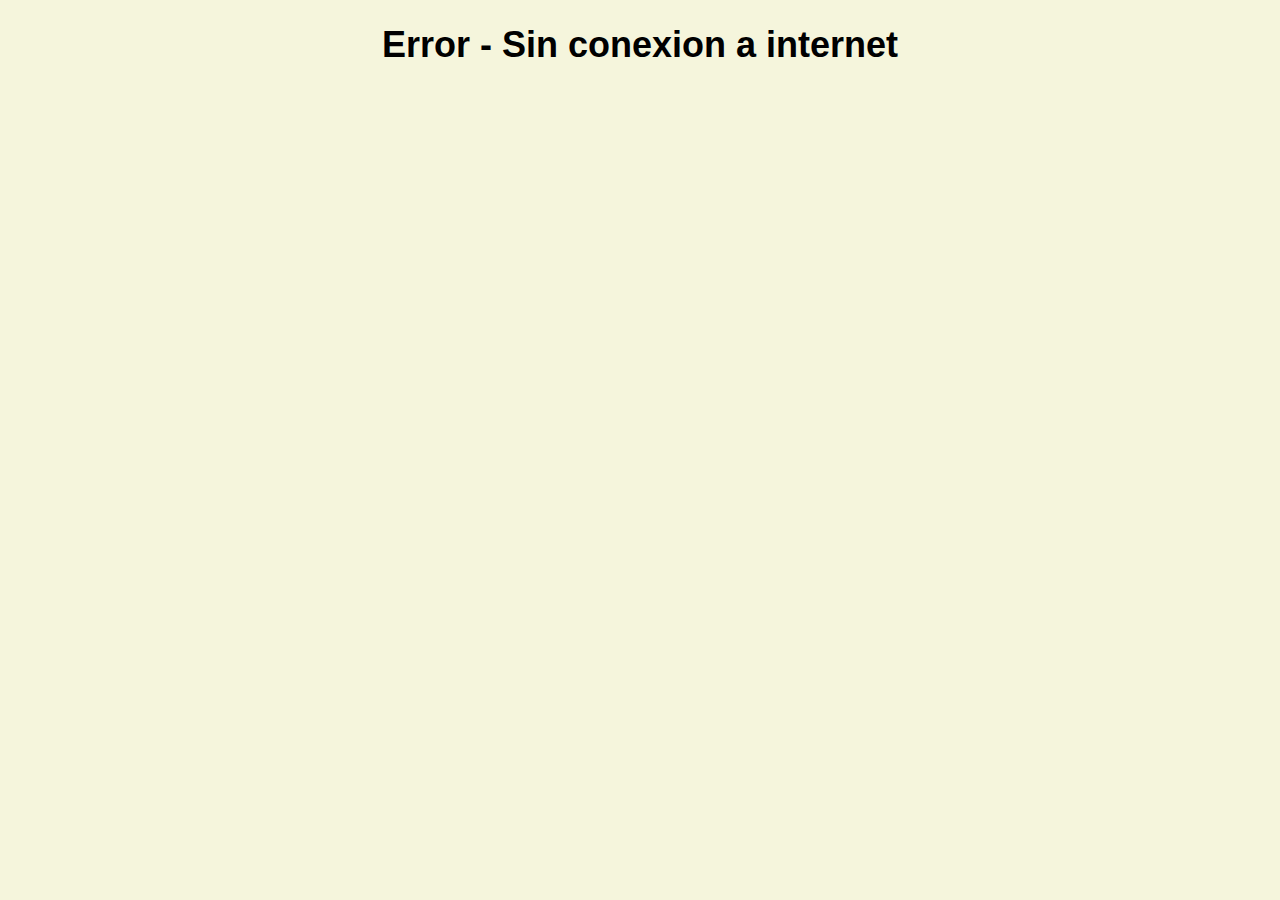
<file: pages/fallback.html>
<!DOCTYPE html>
<html lang="en">
<head>
    <meta charset="UTF-8">
    <meta http-equiv="X-UA-Compatible" content="IE=edge">
    <meta name="viewport" content="width=device-width, initial-scale=1.0">
    <title>Error</title>
    <link rel="stylesheet" href="../css/style.css">
</head>
<body>
    <h1>Error - Sin conexion a internet</h1>
</body>
</html>
</file>
<file: css/style.css>
@import url('https://fonts.googleapis.com/css2?family=Roboto&display=swap');
html,
body {
    background-color: beige;
    text-align: center;
    font-family: "Roboto", sans-serif;
    font-size: 18px;
}

.area {
    width: 100%;
    height: 200px;
}

.value-css {
    width: 90%
}
</file>
